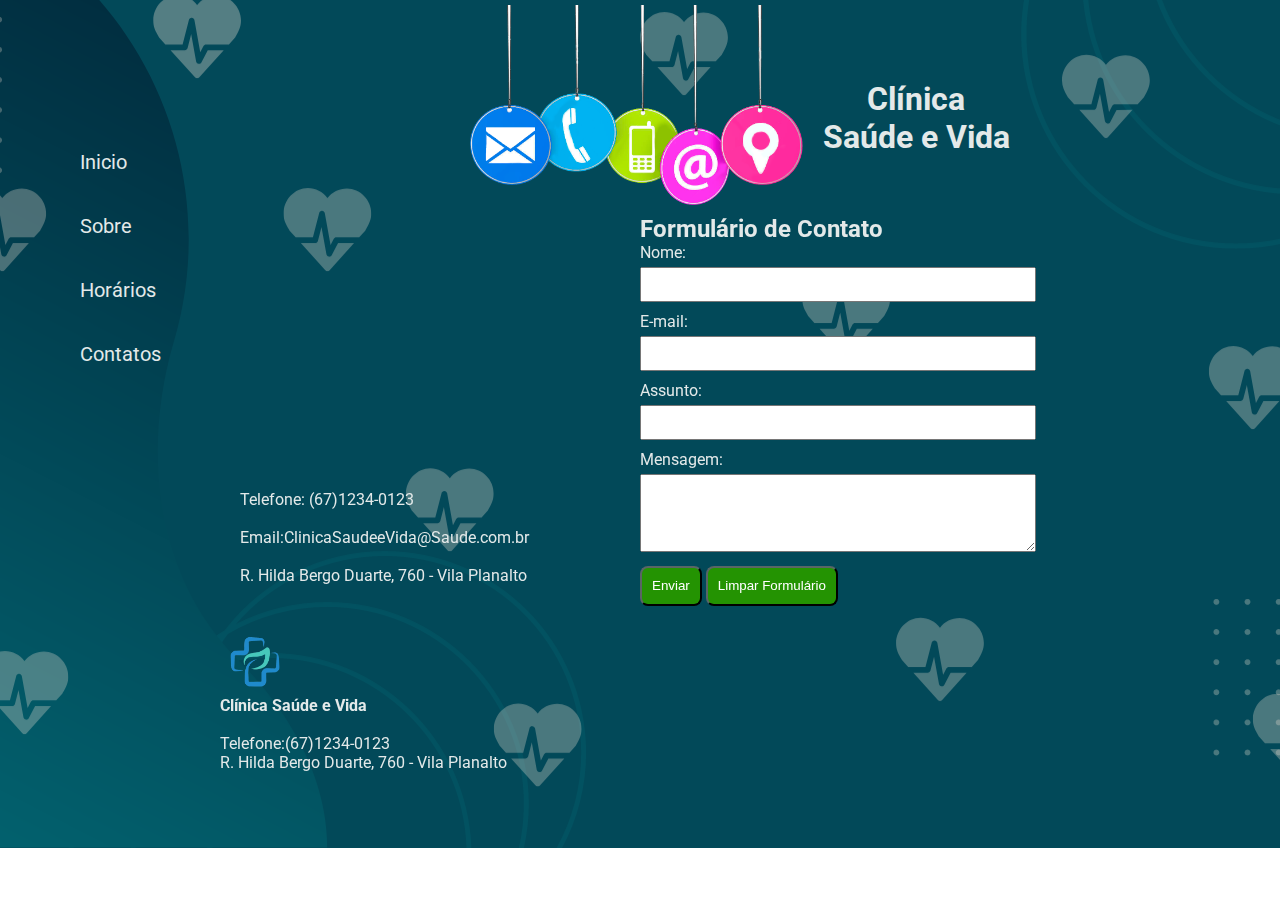
<file: contatos.html>
<!DOCTYPE html>
<html lang="en">
<head>
    <meta charset="UTF-8">
    <meta http-equiv="X-UA-Compatible" content="IE=edge">
    <meta name="viewport" content="width=device-width, initial-scale=1.0">
    <title>Clínica Saúde e Vida</title>
    <link rel="preconnect" href="https://fonts.googleapis.com">
    <link rel="preconnect" href="https://fonts.gstatic.com" crossorigin>
    <link href="https://fonts.googleapis.com/css2?family=Roboto:wght@400;700&display=swap" rel="stylesheet">
    
    <link rel="stylesheet" href="src/css/reset.css">
    <link rel="stylesheet" href="src/css/style.css">

</head>
<body>
    <div class="wrapper">
      <div class="menu">
          <nav>
            <a href="index.html">Inicio</a>
            <a href="sobre.html">Sobre</a>
            <a href="horarios.html">Horários</a>
            <a href="contatos.html">Contatos</a>
          </nav>
      </div>

        <div class="main">

            <div class="header">
                <img src="src/image/contatos-localizacao.png" alt="logo">
                <h1>Clínica <br> Saúde e Vida</h1>
            </div>
            
            <div class="content-contatos">
              <div>
                <iframe src="https://www.google.com/maps/embed?pb=!1m18!1m12!1m3!1d3693.400391687444!2d-54.80835962390664!3d-22.224882313858444!2m3!1f0!2f0!3f0!3m2!1i1024!2i768!4f13.1!3m3!1m2!1s0x9489a83598b2d2cb%3A0x769bb227d050ccf!2sR.%20Hilda%20Bergo%20Duarte%2C%20760%20-%20Vila%20Planalto%2C%20Dourados%20-%20MS%2C%2079826-090!5e0!3m2!1spt-BR!2sbr!4v1692288141072!5m2!1spt-BR!2sbr" width="400" height="250" style="border:0;" allowfullscreen="" loading="lazy" referrerpolicy="no-referrer-when-downgrade"></iframe>
                <p>Telefone: (67)1234-0123 <br><br> Email:ClinicaSaudeeVida@Saude.com.br <br><br> R. Hilda Bergo Duarte, 760 - Vila Planalto</p>
              </div>
              <div class="form">
                <h2>Formulário de Contato</h2>
                <form action="#" method="post">
                  <label for="nome">Nome:</label>
                  <input type="text" id="nome" name="nome" required>

                  <label for="email">E-mail:</label>
                  <input type="email" id="email" name="email" required>

                  <label for="assunto">Assunto:</label>
                  <input type="text" id="assunto" name="assunto" required>

                  <label for="mensagem">Mensagem:</label>
                  <textarea id="mensagem" name="mensagem" rows="4" required></textarea>

                  <button type="submit">Enviar</button>
                  <button type="reset">Limpar Formulário</button>
                </form>
              </div>
            </div>

            <div class="footer">
                <img src="src/image/v987-18a-removebg-preview.png" alt="logo">
                <h4>Clínica Saúde e Vida</h4><br>
                <p>Telefone:(67)1234-0123 <br> R. Hilda Bergo Duarte, 760 - Vila Planalto</p>
            </div>

            
        </div>
    </div>
</body>
</html>
</file>
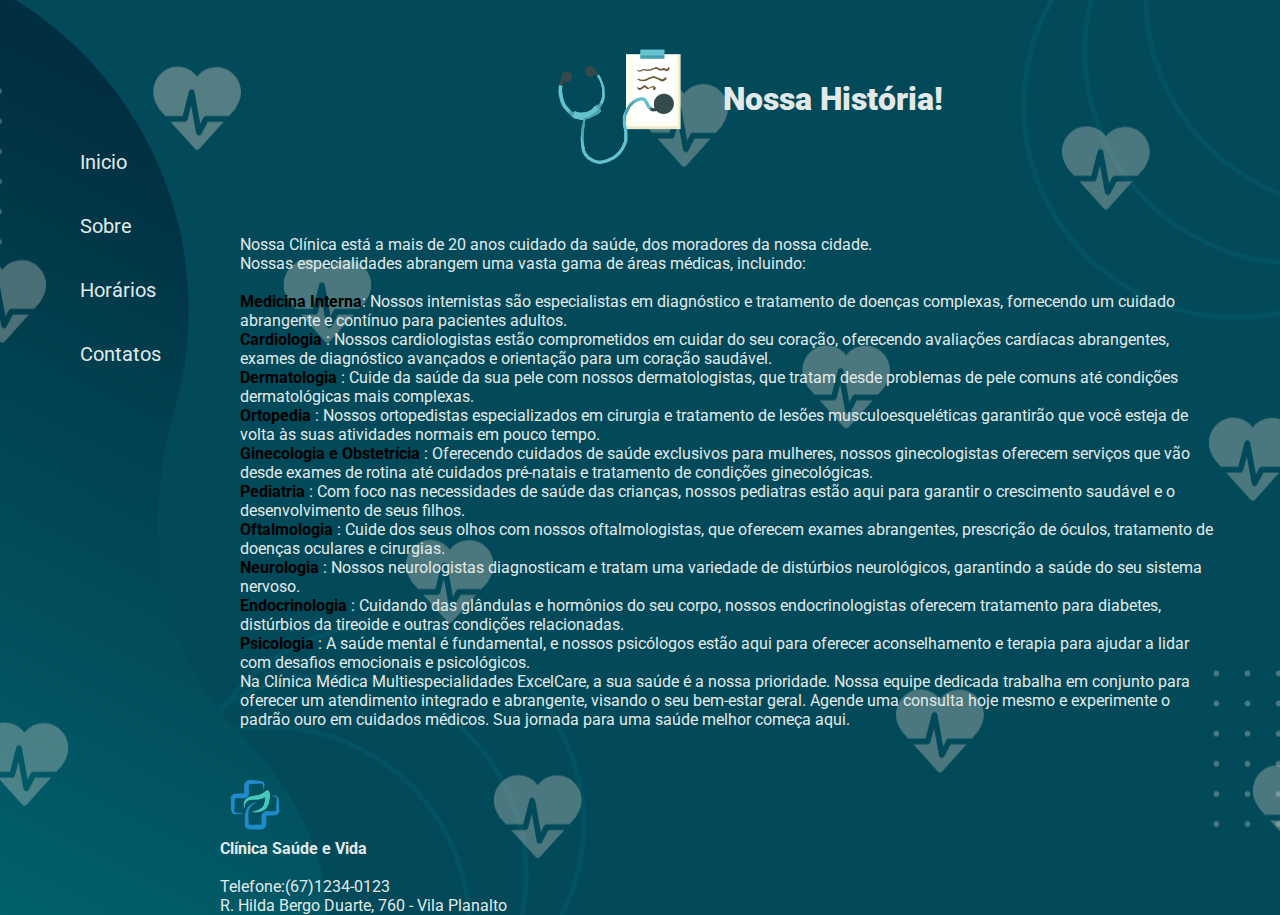
<file: sobre.html>
<!DOCTYPE html>
<html lang="en">
<head>
    <meta charset="UTF-8">
    <meta http-equiv="X-UA-Compatible" content="IE=edge">
    <meta name="viewport" content="width=device-width, initial-scale=1.0">
    <title>Clínica Saúde e Vida</title>
    <link rel="preconnect" href="https://fonts.googleapis.com">
    <link rel="preconnect" href="https://fonts.gstatic.com" crossorigin>
    <link href="https://fonts.googleapis.com/css2?family=Roboto:wght@400;700&display=swap" rel="stylesheet">
    
    <link rel="stylesheet" href="src/css/reset.css">
    <link rel="stylesheet" href="src/css/style.css">

</head>
<body>
    <div class="wrapper">
        <div class="menu">
            <nav>
                <a href="index.html">Inicio</a>
                <a href="sobre.html">Sobre</a>
                <a href="horarios.html">Horários</a>
                <a href="contatos.html">Contatos</a>
            </nav>
        </div>

        <div class="main">

            <div class="header">
                <img src="src/image/imagem-sobre.png" alt="logo">
                <h1> <strong>Nossa História!</strong></h1>
            </div>
            
            <div class="content-sobre">
                <p>
                    Nossa Clínica está a mais de 20 anos cuidado da saúde, dos moradores da nossa cidade. <br>
                    Nossas especialidades abrangem uma vasta gama de áreas médicas, incluindo: <br><br>

                    <strong>Medicina Interna</strong>: Nossos internistas são especialistas em diagnóstico e tratamento de doenças complexas, fornecendo um cuidado abrangente e contínuo para pacientes adultos. <br>

                    <strong>Cardiologia</strong> : Nossos cardiologistas estão comprometidos em cuidar do seu coração, oferecendo avaliações cardíacas abrangentes, exames de diagnóstico avançados e orientação para um coração saudável. <br>

                    <strong>Dermatologia</strong> : Cuide da saúde da sua pele com nossos dermatologistas, que tratam desde problemas de pele comuns até condições dermatológicas mais complexas. <br>

                    <strong>Ortopedia</strong> : Nossos ortopedistas especializados em cirurgia e tratamento de lesões musculoesqueléticas garantirão que você esteja de volta às suas atividades normais em pouco tempo. <br>

                    <strong>Ginecologia e Obstetrícia</strong> : Oferecendo cuidados de saúde exclusivos para mulheres, nossos ginecologistas oferecem serviços que vão desde exames de rotina até cuidados pré-natais e tratamento de condições ginecológicas. <br>

                    <strong>Pediatria</strong> : Com foco nas necessidades de saúde das crianças, nossos pediatras estão aqui para garantir o crescimento saudável e o desenvolvimento de seus filhos. <br>

                    <strong>Oftalmologia</strong> : Cuide dos seus olhos com nossos oftalmologistas, que oferecem exames abrangentes, prescrição de óculos, tratamento de doenças oculares e cirurgias. <br>

                    <strong>Neurologia</strong> : Nossos neurologistas diagnosticam e tratam uma variedade de distúrbios neurológicos, garantindo a saúde do seu sistema nervoso. <br>

                    <strong>Endocrinologia</strong> :  Cuidando das glândulas e hormônios do seu corpo, nossos endocrinologistas oferecem tratamento para diabetes, distúrbios da tireoide e outras condições relacionadas. <br>

                    <strong>Psicologia</strong> : A saúde mental é fundamental, e nossos psicólogos estão aqui para oferecer aconselhamento e terapia para ajudar a lidar com desafios emocionais e psicológicos. <br>

                    Na Clínica Médica Multiespecialidades ExcelCare, a sua saúde é a nossa prioridade. Nossa equipe dedicada trabalha em conjunto para oferecer um atendimento integrado e abrangente, visando o seu bem-estar geral. Agende uma consulta hoje mesmo e experimente o padrão ouro em cuidados médicos. Sua jornada para uma saúde melhor começa aqui.
                </p>
                
            </div>

            <div class="footer">
                <img src="src/image/v987-18a-removebg-preview.png" alt="logo">
                <h4>Clínica Saúde e Vida</h4><br>
                <p>Telefone:(67)1234-0123 <br> R. Hilda Bergo Duarte, 760 - Vila Planalto</p>
            </div>

            
        </div>
    </div>
</body>
</html>
</file>
<file: src/css/style.css>
html, body {
  margin: 0;
  font-family: 'Roboto', sans-serif;
}
body {
  background-image: url(../image/fundo-site.png);
  background-repeat: no-repeat;
  background-position: center;
  background-size: initial;
  display: flex; 
  justify-content: center;
}

.wrapper {
  width: 1200px;
  display: flex;
  margin: 0 auto;
}
.main {
  display: flex;
  flex-flow: column;
  width: 85%;
}
.menu {
  width: 15%;
  margin-top: 20px;
  padding: 10px 20px 0px;  
}
.menu nav {
  display: flex;
  padding-top: 100px;
  flex-flow: column;
}
.menu nav a {
  padding: 20px;
  font-size: 20px;
  color: rgb(227, 233, 233);
  cursor: pointer;
}
.header {
  min-height: 150px;
  display: flex;
  margin: auto;
}
.header img {
  max-height:200px;
  width: auto;
  height: auto;
  margin: 5px 20px 10px;
  display: flex;
}
.header h1 {
  margin-top: 80px;
  text-align: center;
  color: rgb(227, 233, 233);
  font-family: 'Roboto';
  font-size: 700;
}
.content {
  min-height: 300px;
  padding: 20px;
  text-align: center;
  color: rgb(227, 233, 233);
  font-family: 'Roboto';
  font-size: 400;
}
.content-sobre {
  min-height: 300px;
  padding: 20px;
  color: rgb(227, 233, 233);
  font-family: 'Roboto';
  font-size: 400;
}

.content-sobre strong {
  color: #000;
}

.footer {
  min-height: 150px;
  display: flex;
  flex-direction: column;
  padding-top: 20px;
  color: rgb(227, 233, 233);
}
.footer img {
  max-width: 70px;
}
.table {
  border-collapse: collapse;
  width: 100%;
}
.table th, td {
  border: 1px solid white;
  padding: 8px;
  text-align: center;
}
.table th {
  background-color: #5d9953;
}
.content-contatos {
  display: flex;
  align-items: center;
}
.content-contatos p {
  padding: 20px;
  color: rgb(227, 233, 233);
  font-family: 'Roboto';
  font-size: 400;
}
.form{
  margin-left: 20px;
  color: rgb(227, 233, 233);
}
.form label {
  display: block;
  margin-bottom: 5px;
}
.form input, textarea {
  width: 100%;
  padding: 8px;
  margin-bottom: 10px;
}
.form textarea {
  resize: vertical;
}
.form button {
  border-radius: 8px 8px;
  background: #249302;
  color: white;
  border-style: outset;
  border-color: #0f1111;
  height: 40px;
  cursor: pointer;
  padding: 10px;
}
</file>
